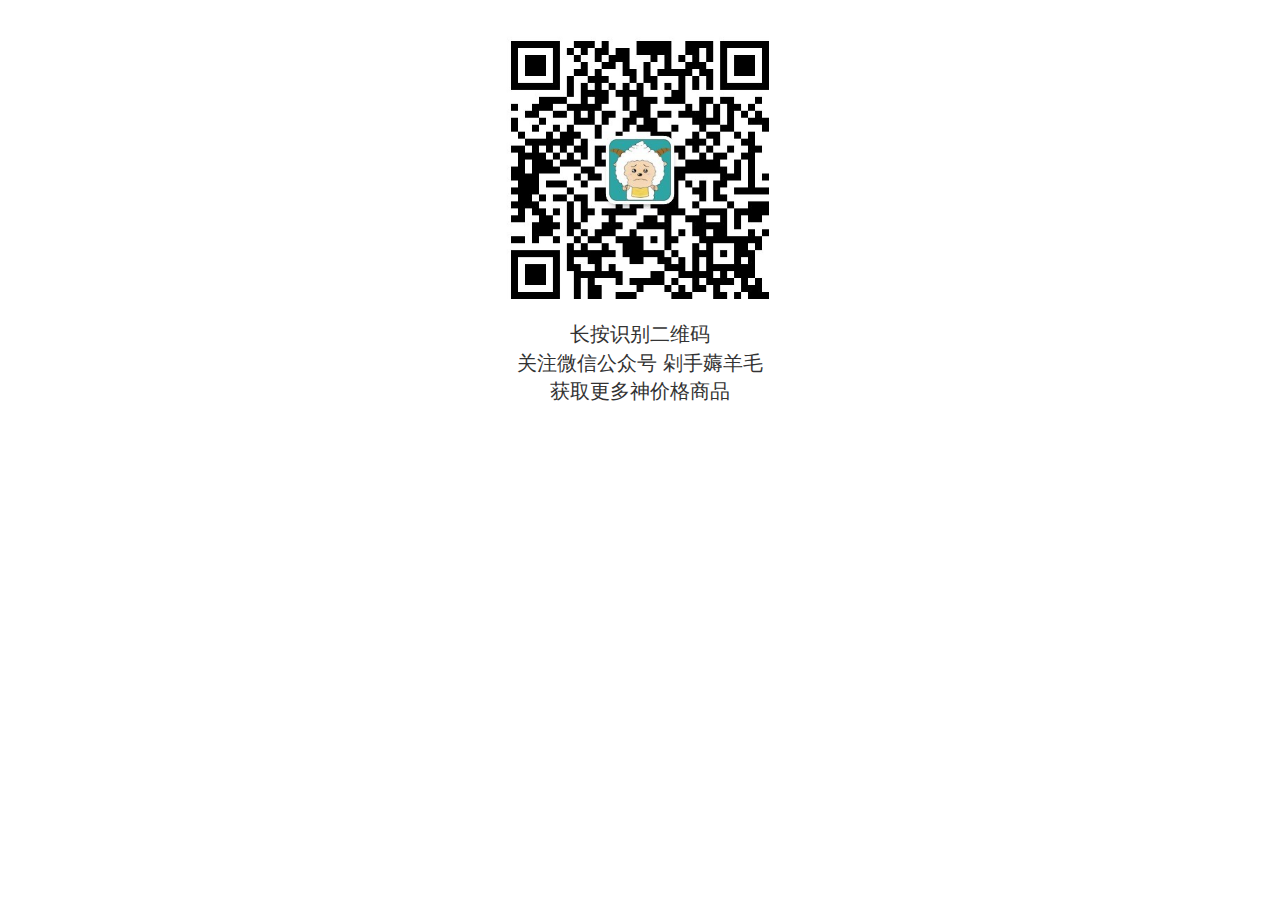
<file: tb/index.html>
<!DOCTYPE HTML>
<html lang="en">
<head>
    <meta charset="UTF-8">
    <meta http-equiv="X-UA-Compatible" content="IE=edge">
    <meta name="viewport" content="width=device-width, initial-scale=1, maximum-scale=1, user-scalable=no"> 
    <!-- 在移动设备浏览器上，通过为视口（viewport）设置 meta 属性为 user-scalable=no 可以禁用其缩放（zooming）功能。这样禁用缩放功能后，用户只能滚动屏幕，就能让你的网站看上去更像原生应用的感觉。 -->
      <!-- 上述3个meta标签*必须*放在最前面，任何其他内容都*必须*跟随其后！ -->
    <title>剁手薅羊毛</title>
    <link rel="stylesheet" href="css/bootstrap.min.css">
    <script src="js/bootstrap.min.js"></script>
    <script src="js/jquery-3.2.1.min.js"></script>
    <script src="js/clipboard.min.js"></script>
    <style type="text/css">
      body {
        padding-top: 2rem;
        width: 100%
      }
    </style>
</head>
<body>
<div class="container-fluid">
    <div class="text-center div-font" style="max-width: 100%">
        <img src="images/ly.jpg" width="300px" height="300px;">
        <div class="product-tip" style="font-size: 2rem">
            长按识别二维码 <br>
            关注微信公众号 剁手薅羊毛<br>
            获取更多神价格商品
        </div>
    </div>
</body>
</html>
</file>
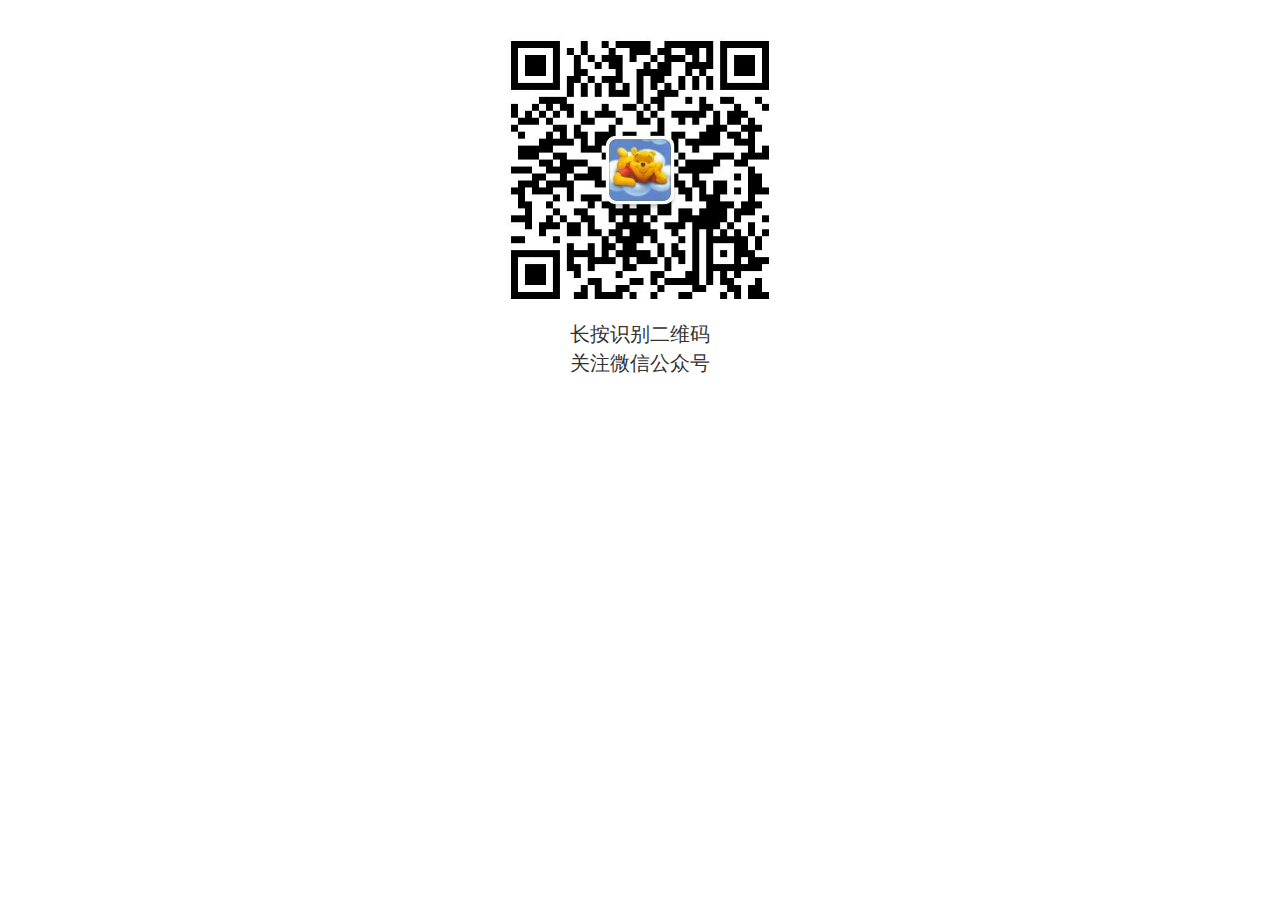
<file: tb/fz/index.html>
<!DOCTYPE HTML>
<html lang="en">
<head>
    <meta charset="UTF-8">
    <meta http-equiv="X-UA-Compatible" content="IE=edge">
    <meta name="viewport" content="width=device-width, initial-scale=1, maximum-scale=1, user-scalable=no"> 
    <!-- 在移动设备浏览器上，通过为视口（viewport）设置 meta 属性为 user-scalable=no 可以禁用其缩放（zooming）功能。这样禁用缩放功能后，用户只能滚动屏幕，就能让你的网站看上去更像原生应用的感觉。 -->
      <!-- 上述3个meta标签*必须*放在最前面，任何其他内容都*必须*跟随其后！ -->
    <title>省钱小能手</title>
    <link rel="stylesheet" href="css/bootstrap.min.css">
    <script src="js/bootstrap.min.js"></script>
    <script src="js/jquery-3.2.1.min.js"></script>
    <script src="js/clipboard.min.js"></script>
    <style type="text/css">
      body {
        padding-top: 2rem;
        width: 100%
      }
    </style>
</head>
<body>
<div class="container-fluid">
    <div class="text-center div-font" style="max-width: 100%">
        <img src="images/fz.jpg" width="300px" height="300px;">
        <div class="product-tip" style="font-size: 2rem">
            长按识别二维码 <br>
            关注微信公众号 <br>
        </div>
    </div>
</body>
</html>
</file>
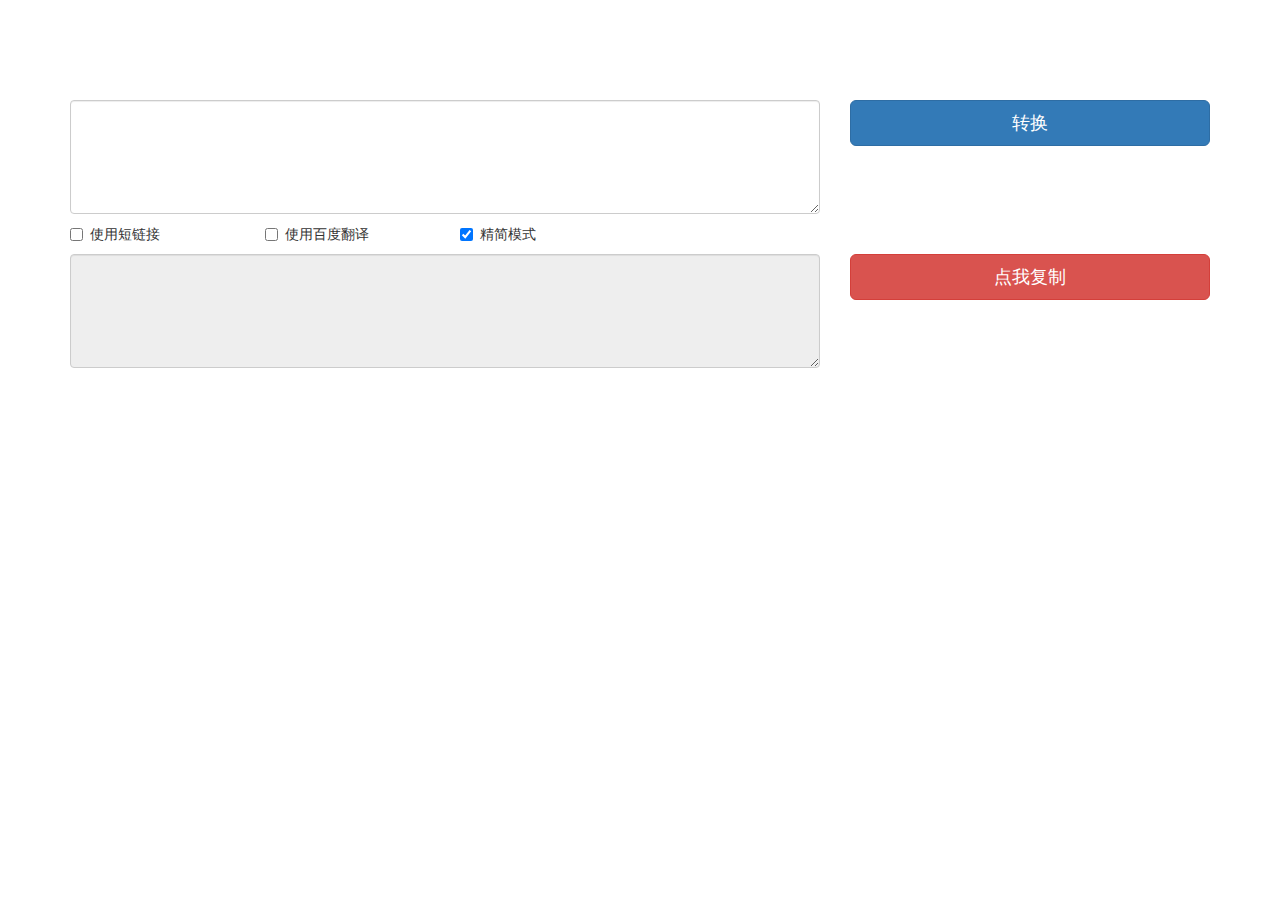
<file: tb/transform.html>
<!DOCTYPE html>
<html lang="en">
  <head>
  	<meta charset="UTF-8">
    <meta http-equiv="X-UA-Compatible" content="IE=edge">
    <meta name="viewport" content="width=device-width, initial-scale=1">
      <!-- 上述3个meta标签*必须*放在最前面，任何其他内容都*必须*跟随其后！ -->
    <title>转换</title>
    <link rel="stylesheet" href="css/bootstrap.min.css">
    <style type="text/css">
      body {
        padding-top: 10rem;
        width: 100%
      }
    </style>
  </head>
  <body>
    <div class="container">
      <div class="row">
        <div class="col-xs-8 col-sm-8">
          <textarea id="before" name="before" class="form-control" rows="5"></textarea>
        </div>
        <div class="col-xs-4 col-sm-4">
          <button id="transform" type="button" class="btn btn-primary btn-lg btn-block">转换</button>
        </div>
      </div>

      <div class="checkbox row">
        <div class="col-xs-4 col-sm-2">
          <label>
            <input id="shortUrl" name="shortUrl" type="checkbox" value="true"> 使用短链接
          </label>
        </div>
        <div class="col-xs-4 col-sm-2">
          <label>
            <input id="baidu" name="baidu" type="checkbox" value="true"> 使用百度翻译
          </label>
        </div>
        <div class="col-xs-4 col-sm-8">
          <label>
            <input id="simple" name="simple" type="checkbox" value="true" checked="checked"> 精简模式
          </label>
        </div>
      </div>

      <div class="row">
        <div class="col-xs-8 col-sm-8">
          <textarea id="copy-target" name="after" class="form-control" rows="5" readonly="readonly"></textarea>
        </div>
        <div class="col-xs-4 col-sm-4">
          <button id="copy-btn" type="button" class="btn btn-danger btn-lg btn-block" data-clipboard-target="#copy-target">点我复制</button>
        </div>
      </div>
    </div>
    
  <script src="js/jquery-3.2.1.min.js"></script>
  <script src="js/bootstrap.min.js"></script>
  <script src="js/clipboard.min.js"></script>
  <script>
      var url_short;
      $(document).ready(function() {
          $('#transform').click(function () {
              var longStr = $('#before').val();
              var shortStr = longStr.split(/￥|\$|《|€/);
              var baidu = 0;
              var date=new Date();
							var second=date.getSeconds();
							var minute=date.getMinutes();
							var symNum = 5;
							var sym1 = minute%symNum;							
							var sym2 = second%symNum;
							var symArray = new Array();
							symArray[0] = "💰";
							symArray[1] = "🎵";
							symArray[2] = "📲";					
              symArray[3] = "🔑";  
              symArray[4] = "✔";
              if ($('#simple').is(":checked")) {
              	$('#copy-target').val(symArray[sym1] + shortStr[1] + symArray[sym2]+"\n"
	                              + "↑长按复制此消息打开手机掏宝\n"
	                              + "安卓用户无法复制的话升级到最新版微信即可");
	//                              +minute+symNum+sym1+"\n"
	//                              +second+symNum+sym2+symArray[0]+symArray[1]+symArray[2]);
              }else {
              	if($('#baidu').is(":checked")){
	              	baidu = 1;
	              }else {
	              	baidu = 0;
	              }
	              $.getJSON("sever.php",{item_id: shortStr[1],baidu: baidu},function (json) {
	                  url_short = json.urls[0].url_short;
	                  url_long = json.urls[0].url_long;
	                  if($('#shortUrl').is(":checked")){
	                      $('#copy-target').val(url_short + "\n"
	                              + "↑点击链接复制口令。有时打开比较慢，稍等一下或者再打开一次就好了");
	                  }else {
	                      $('#copy-target').val(url_long +"\n"
	                              + "↑点击链接复制口令。有时打开比较慢，稍等一下或者再打开一次就好了");
	                  }
	              });
              }
          });
      });
  </script>
  <script>
      var clipboard = new Clipboard('#copy-btn');
      var interval = undefined;
      clipboard.on('success', function (e) {
          //          var btnTitle = $('#copy-btn').html();
          $('#copy-btn').html("已复制");
          if (interval != undefined) {
              clearInterval(interval);
          }

          interval = setInterval(function () {
              $('#copy-btn').html('点我复制');
          }, 3000);
      });
      clipboard.on('error', function (e) {
      });
  </script>


  </body>
</html>
</file>
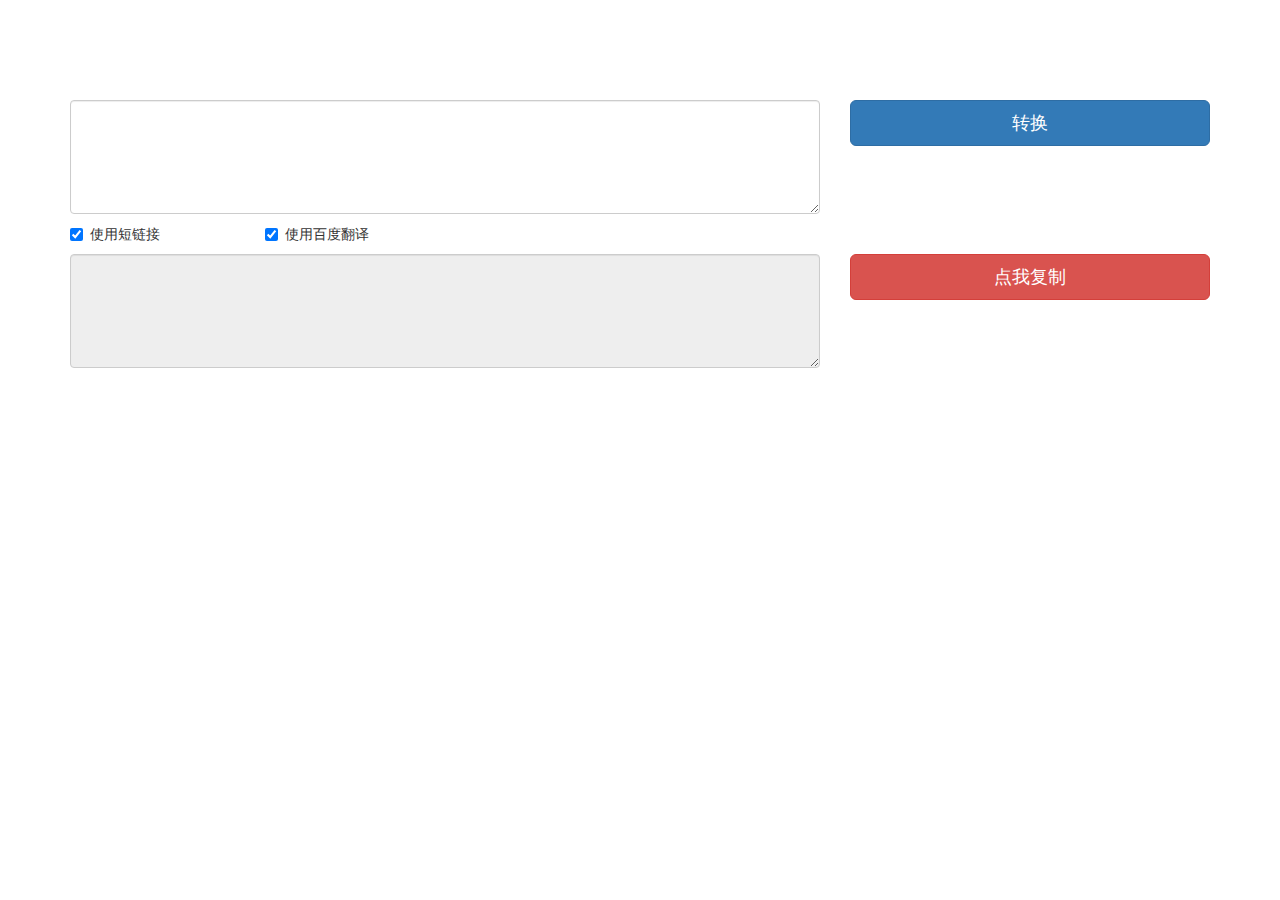
<file: tb/fz/transform.html>
<!DOCTYPE html>
<html lang="en">
  <head>
  	<meta charset="UTF-8">
    <meta http-equiv="X-UA-Compatible" content="IE=edge">
    <meta name="viewport" content="width=device-width, initial-scale=1">
      <!-- 上述3个meta标签*必须*放在最前面，任何其他内容都*必须*跟随其后！ -->
    <title>转换</title>
    <link rel="stylesheet" href="css/bootstrap.min.css">
    <style type="text/css">
      body {
        padding-top: 10rem;
        width: 100%
      }
    </style>
  </head>
  <body>
    <div class="container">
      <div class="row">
        <div class="col-xs-8 col-sm-8">
          <textarea id="before" name="before" class="form-control" rows="5"></textarea>
        </div>
        <div class="col-xs-4 col-sm-4">
          <button id="transform" type="button" class="btn btn-primary btn-lg btn-block">转换</button>
        </div>
      </div>

      <div class="checkbox row">
        <div class="col-xs-5 col-sm-2">
          <label>
            <input id="shortUrl" name="shortUrl" type="checkbox" value="true" checked="checked"> 使用短链接
          </label>
        </div>
        <div class="col-xs-7 col-sm-10">
          <label>
            <input id="baidu" name="baidu" type="checkbox" value="true" checked="checked"> 使用百度翻译
          </label>
        </div>   
      </div>

      <div class="row">
        <div class="col-xs-8 col-sm-8">
          <textarea id="copy-target" name="after" class="form-control" rows="5" readonly="readonly"></textarea>
        </div>
        <div class="col-xs-4 col-sm-4">
          <button id="copy-btn" type="button" class="btn btn-danger btn-lg btn-block" data-clipboard-target="#copy-target">点我复制</button>
        </div>
      </div>
    </div>
    
  <script src="js/jquery-3.2.1.min.js"></script>
  <script src="js/bootstrap.min.js"></script>
  <script src="js/clipboard.min.js"></script>
  <script>
      var url_short;
      $(document).ready(function() {
          $('#transform').click(function () {
              var longStr = $('#before').val();
              var shortStr = longStr.split(/￥|\$|《|€/);
              var baidu = 0;
              var date=new Date();
							var second=date.getSeconds();
							var minute=date.getMinutes();
							var symNum = 5;
							var sym1 = minute%symNum;							
							var sym2 = second%symNum;
							var symArray = new Array();
							symArray[0] = "💰";
							symArray[1] = "🎵";
							symArray[2] = "📲";					
              symArray[3] = "🔑";  
              symArray[4] = "✔";
              if($('#baidu').is(":checked")){
              	baidu = 1;
              }else {
              	baidu = 0;
              }
              $.getJSON("sever.php",{item_id: shortStr[1],baidu: baidu},function (json) {
                  url_short = json.urls[0].url_short;
                  url_long = json.urls[0].url_long;
                  if($('#shortUrl').is(":checked")){
                      $('#copy-target').val(symArray[sym1] + shortStr[1] + symArray[sym2] + "\n"
                              + url_short + "\n"
                              + "↑长按复制消息打开手/机陶堡，或点击链接复职陶口另。");
                  }else {
                      $('#copy-target').val(symArray[sym1] + shortStr[1] + symArray[sym1] + "\n"
                              +url_long +"\n"
                              + "↑长按复制消息打开手/机陶堡，或点击链接复职陶口另。");
                  }
              });
          });
      });
  </script>
  <script>
      var clipboard = new Clipboard('#copy-btn');
      var interval = undefined;
      clipboard.on('success', function (e) {
          //          var btnTitle = $('#copy-btn').html();
          $('#copy-btn').html("已复制");
          if (interval != undefined) {
              clearInterval(interval);
          }

          interval = setInterval(function () {
              $('#copy-btn').html('点我复制');
          }, 3000);
      });
      clipboard.on('error', function (e) {
      });
  </script>


  </body>
</html>
</file>
